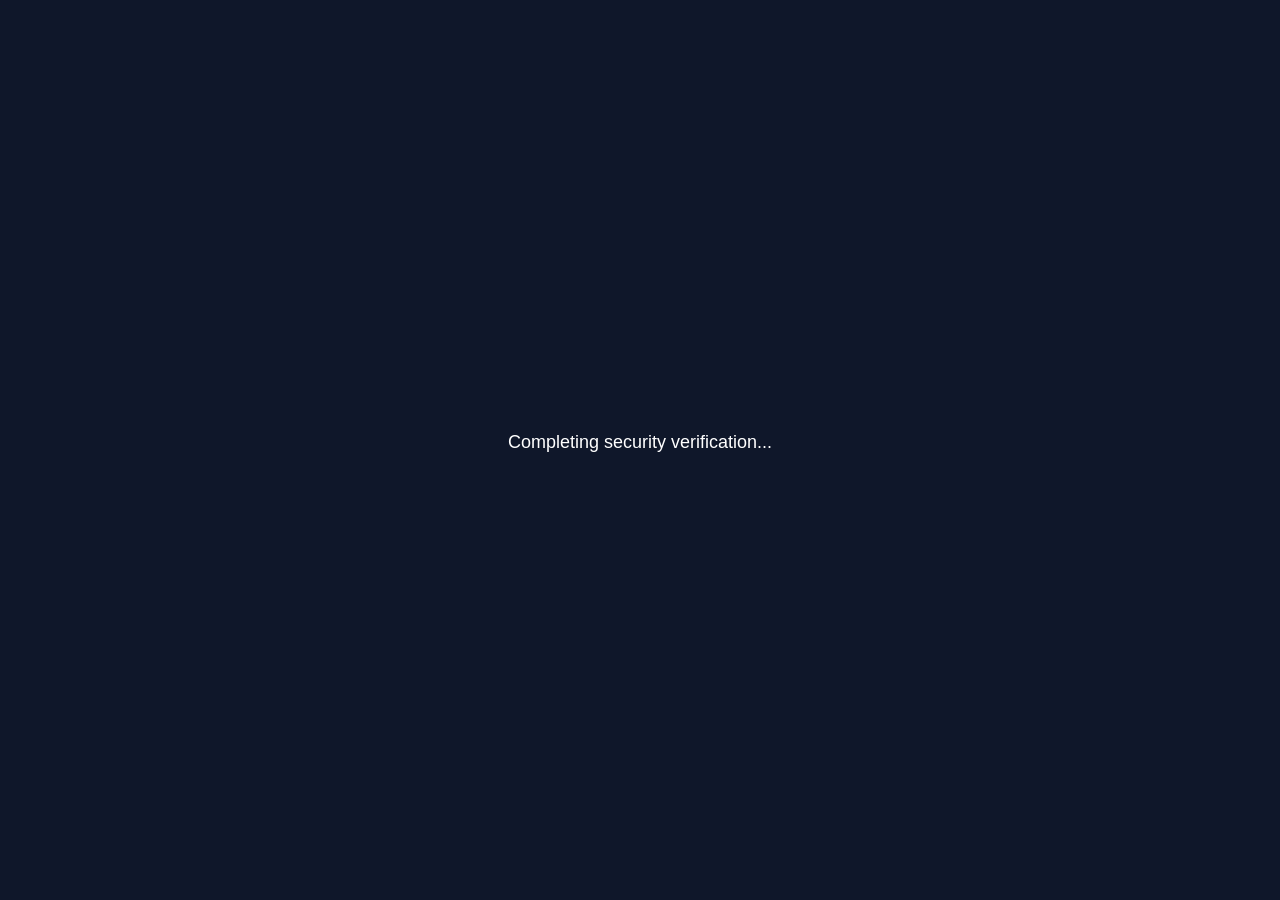
<file: index.html>
<!DOCTYPE html>
<html lang="en">

<head>
  <meta charset="UTF-8">
  <meta name="viewport" content="width=device-width, initial-scale=1.0">
  <title>AzuraCast — Live Radio Analytics Dashboard</title>
  <link rel="icon" type="image/x-icon" href="favicon.ico">
  <link href="css/azuracast-stats.css" rel="stylesheet">
  <script src="js/config.js"></script>
  <script src="js/chart.umd.js"></script>
</head>

<body>
  <!-- Turnstile verification overlay -->
  <div id="turnstile-overlay" style="position:fixed; top:0; left:0; width:100%; height:100%; background:#0f172a; z-index:9999; display:flex; flex-direction:column; align-items:center; justify-content:center; color:#fff; font-family:sans-serif; text-align:center; padding:24px; box-sizing:border-box;">
    <div id="turnstile-message" style="margin-bottom:15px; font-size:18px;">Completing security verification...</div>
    <div id="cf-turnstile"></div>
  </div>

  <script src="https://challenges.cloudflare.com/turnstile/v0/api.js?onload=onloadTurnstileCallback" async defer></script>
  <script>
    function onloadTurnstileCallback() {
      const siteKey = window.APP_CONFIG?.TURNSTILE_SITE_KEY || "";
      const message = document.getElementById("turnstile-message");

      if (!siteKey || siteKey === "YOUR_TURNSTILE_SITE_KEY") {
        if (message) {
          message.textContent = "Turnstile is not configured. See README.md for setup instructions.";
        }
        return;
      }

      turnstile.render("#cf-turnstile", {
        sitekey: siteKey,
        callback: function (token) {
          fetch("turnstile-verify.php", {
            method: "POST",
            headers: { "Content-Type": "application/json" },
            credentials: "same-origin",
            body: JSON.stringify({ token: token })
          })
            .then(function (res) {
              return res.json();
            })
            .then(function (data) {
              if (data.success) {
                const overlay = document.getElementById("turnstile-overlay");
                if (overlay) overlay.style.display = "none";
              } else if (message) {
                message.textContent = data.error || "Security verification failed. Please refresh the page.";
              }
            })
            .catch(function () {
              if (message) {
                message.textContent = "Unable to contact the verification service. Please refresh the page.";
              }
            });
        }
      });
    }
  </script>

  <div class="shell">

    <!-- TOPBAR -->
    <div class="topbar" id="topbar">
      <div class="brand">
        <div class="brand-dot" id="stationStatusDot"></div>
        <div>
          <div class="brand-name" id="stationNameDisplay">Radio Station</div>
          <div class="brand-sub" id="stationSubDisplay"><span class="cfg-label">Station URL</span> <a id="stUrl" href="#" target="_blank" rel="noopener noreferrer" style="color:#66b3ff;">-</a></div>
        </div>
      </div>
      <div class="config-bar">
        <div class="cfg-group" style="flex-direction: column; align-items: flex-start; gap: 4px;">
          <span id="stPublicBadge" class="badge" style="padding:4px 8px; border-radius:4px; font-size:12px; font-weight:bold;"></span>
        </div>
        <div class="cfg-group" style="flex-direction: column; align-items: flex-start; gap: 4px;">
          <span class="cfg-label">Frontend / Backend:</span> <span id="stTech" class="cfg-input">-</span>
        </div>
        <div class="cfg-group" style="flex-direction: column; align-items: flex-start; gap: 4px;">
          <span class="cfg-label">Shortcode:</span> <span id="stShortcode" class="cfg-input" style="font-family:monospace;">-</span>
        </div>
        <div class="cfg-group" style="flex-direction: column; align-items: flex-start; gap: 4px;">
          <span class="cfg-label">Station ID</span> <span id="stId" class="cfg-input" style="font-family:monospace;">-</span>
        </div>
        <div class="cfg-group" style="flex-direction: column; align-items: flex-start; gap: 4px;">
          <span class="cfg-label">Stream URL</span> <a id="stListenUrl" class="cfg-input" href="#" target="_blank" rel="noopener noreferrer" style="color:#66b3ff;">Open MP3 stream</a>
        </div>
        <div class="cfg-group" style="flex-direction: column; align-items: flex-start; gap: 4px;">
          <span class="cfg-label">HLS Stream</span> <a id="stHlsUrl" class="cfg-input" href="#" target="_blank" rel="noopener noreferrer" style="color:#66b3ff;">Open HLS stream</a>
        </div>
        <div class="cfg-group" style="flex-direction: column; align-items: flex-start; gap: 4px;">
          <span class="cfg-label">Playlists:</span>
          <div class="cfg-group">
            <a id="stPls" href="#" class="cfg-input" target="_blank" rel="noopener noreferrer" style="font-family:monospace; color:#66b3ff; margin-right:8px;">PLS</a>
            <a id="stM3u" href="#" class="cfg-input" target="_blank" rel="noopener noreferrer" style="font-family:monospace; color:#66b3ff;">M3U</a>
          </div>
        </div>
      </div>
    </div>

    <!-- STATUS BAR -->
    <div class="status-bar" id="statusBar">
      <div class="spinner" id="spinner"></div>
      <span id="statusMsg">Loading data …</span>
    </div>

    <!-- LIVE STRIP -->
    <div class="live-strip" id="liveStrip" style="display:none">
      <div class="live-badge">
        <div class="live-dot"></div>Live
      </div>
      <div>
        <div class="live-count" id="liveCount">–</div>
        <div class="live-unit">listeners now</div>
      </div>
      <div class="live-meta">
        <div class="live-meta-item">
          <div class="live-meta-label">Unique</div>
          <div class="live-meta-value" id="liveUnique">–</div>
        </div>
        <div class="live-meta-item">
          <div class="live-meta-label">Status</div>
          <div class="live-meta-value" id="liveStatus">–</div>
        </div>
        <div class="live-meta-item">
          <div class="live-meta-label">Bitrate</div>
          <div class="live-meta-value" id="liveBitrate">–</div>
        </div>
      </div>
      <div class="live-track" id="liveTrackBlock">
        <div class="live-track-label">Now playing</div>
        <div class="live-track-title" id="liveTitle">–</div>
        <div class="live-track-artist" id="liveArtist"></div>
      </div>
      <div class="live-meta-item">
        <div class="refresh-info" id="refreshInfo">Refreshes every 10s</div>
        <div class="stats-range-label" id="statsRange" style="font-size: 11px; opacity: 0.8; margin-top: 2px;">Range: -</div>
      </div>
    </div>

    <!-- TABS -->
    <div class="tabs" id="mainTabs" style="display:none">
      <button class="tab active" onclick="switchTab('overview', this)">Overview</button>
      <button class="tab" onclick="switchTab('tracks', this)">Tracks</button>
      <button class="tab" onclick="switchTab('listeners', this)">Connections</button>
    </div>

    <!-- TAB: Overview -->
    <div class="tab-panel active" id="tab-overview">
      <div class="kpi-row" id="kpiRow" style="display:none">
        <div class="kpi-card">
          <div class="kpi-label">Total (selected days)</div>
          <div class="kpi-value" id="kpiTotal">–</div>
          <div class="kpi-sub">from the daily chart</div>
        </div>
        <div class="kpi-card" style="--accent-color: var(--live)">
          <div class="kpi-label">Peak hour</div>
          <div class="kpi-value" id="kpiPeak">–</div>
          <div class="kpi-sub" id="kpiPeakHour">–</div>
        </div>
        <div class="kpi-card" style="--accent-color: var(--success)">
          <div class="kpi-label">Best weekday</div>
          <div class="kpi-value" id="kpiBestDay">–</div>
          <div class="kpi-sub" id="kpiBestDaySub">–</div>
        </div>
        <div class="kpi-card" style="--accent-color: #A78BFA">
          <div class="kpi-label">Best day</div>
          <div class="kpi-value" id="kpiBestDate">–</div>
          <div class="kpi-sub" id="kpiBestDateSub">–</div>
        </div>
      </div>

      <div id="overviewCharts" style="display:none">
        <div class="charts-grid">
          <div class="chart-card">
            <div class="chart-title">Listeners throughout the day (hourly)</div>
            <div class="chart-sub">Average listener count for each hour</div>
            <div class="chart-wrap" style="height:220px"><canvas id="chartHourly" role="img" aria-label="Hourly listener chart"></canvas></div>
          </div>
          <div class="chart-card">
            <div class="chart-title">Listeners by weekday</div>
            <div class="chart-sub">Popularity comparison by weekday</div>
            <div class="chart-wrap" style="height:220px"><canvas id="chartDow" role="img" aria-label="Weekday listener chart"></canvas></div>
          </div>
        </div>
        <div class="chart-card" style="margin-bottom:16px">
          <div class="chart-title">Listeners by day</div>
          <div class="chart-sub">Daily history for the selected period</div>
          <div class="chart-wrap" style="height:200px"><canvas id="chartDaily" role="img" aria-label="Daily listener chart"></canvas></div>
        </div>
      </div>

      <div class="empty-state" id="overviewEmpty">
        <div class="empty-state-icon">📻</div>
        <div class="empty-state-title">No data</div>
        <div class="empty-state-text">Please wait while data is loaded automatically.</div>
      </div>
    </div>

    <!-- TAB: Tracks -->
    <div class="tab-panel" id="tab-tracks">
      <div class="bw-grid" id="bwGrid" style="display:none">
        <div class="bw-card bw-best">
          <div class="bw-head">
            <div class="bw-dot"></div>Largest listener increase
          </div>
          <div id="bestList"></div>
        </div>
        <div class="bw-card bw-worst">
          <div class="bw-head">
            <div class="bw-dot"></div>Largest listener decrease
          </div>
          <div id="worstList"></div>
        </div>
      </div>

      <div class="listeners-card" id="songHistoryCard" style="display:none; margin-top:16px">
        <div class="listeners-head">
          <div>
            <div class="listeners-head-title">
              <span class="live-dot" style="display:inline-block;margin-right:6px;vertical-align:middle"></span>
              Recently played
            </div>
            <div class="listeners-head-sub" id="songHistorySub">/nowplaying → song_history · refreshed every 10s</div>
          </div>
        </div>
        <div class="listeners-body">
          <table class="data-table" id="songHistoryTable">
            <thead>
              <tr>
                <th style="width:28px">#</th>
                <th>Track</th>
                <th>Artist</th>
                <th>Album</th>
                <th>Played at</th>
                <th>Duration</th>
              </tr>
            </thead>
            <tbody id="songHistoryBody"></tbody>
          </table>
        </div>
      </div>

      <div class="listeners-card" id="mostPlayedCard" style="display:none; margin-top:16px">
        <div class="listeners-head">
          <div>
            <div class="listeners-head-title">Most played tracks</div>
            <div class="listeners-head-sub">Tracks ranked by total plays in the selected period.</div>
          </div>
        </div>
        <div class="listeners-body">
          <table class="data-table" id="mostPlayedTable">
            <thead>
              <tr>
                <th>#</th>
                <th>Track</th>
                <th>Artist</th>
                <th>Plays</th>
                <th style="min-width:100px">Popularity</th>
              </tr>
            </thead>
            <tbody id="mostPlayedBody"></tbody>
          </table>
        </div>
      </div>

      <div class="empty-state" id="tracksEmpty" style="display:none">
        <div class="empty-state-icon">🎵</div>
        <div class="empty-state-title">No track data</div>
        <div class="empty-state-text">Please wait while data is loaded automatically.</div>
      </div>
    </div>

    <!-- TAB: Connections -->
    <div class="tab-panel" id="tab-listeners">
      <div id="listenersGeo" style="display:none">
        <div class="charts-grid">
          <div class="chart-card">
            <div class="chart-title">Listeners by country</div>
            <div class="chart-sub">Geographic breakdown</div>
            <div id="geoList"></div>
          </div>
          <div class="chart-card">
            <div class="chart-title">Playback clients</div>
            <div class="chart-sub">User-agent / player</div>
            <div class="chart-wrap" style="height:220px"><canvas id="chartUA" role="img" aria-label="Playback client chart"></canvas></div>
          </div>
        </div>
      </div>
      <div class="listeners-card" id="listenersTableCard" style="display:none; margin-top:16px">
        <div class="listeners-head">
          <div>
            <div class="listeners-head-title">
              <span class="live-dot" style="display:inline-block;margin-right:6px;vertical-align:middle"></span>
              Active listener connections — live
            </div>
            <div class="listeners-head-sub" id="listenersCount"></div>
          </div>
          <div style="text-align:right; font-size:11px; color:var(--text-muted); line-height:1.6">
            <div id="listenersLastUpdate">–</div>
            <div id="listenersNextRefresh" style="color:var(--amber)">Refresh in 30s</div>
          </div>
        </div>
        <div class="listeners-body">
          <table class="data-table" id="listenersTable">
            <thead>
              <tr>
                <th style="width:28px">#</th>
                <th>Location</th>
                <th>Player</th>
                <th>Stream</th>
                <th>Connection time</th>
                <th>Od</th>
              </tr>
            </thead>
            <tbody id="listenersBody"></tbody>
          </table>
        </div>
      </div>
      <div class="empty-state" id="listenersEmpty" style="display:none">
        <div class="empty-state-icon">👥</div>
        <div class="empty-state-title">No connection data</div>
        <div class="empty-state-text">Please wait while data is loaded automatically.</div>
      </div>
    </div>

    <footer>
      AzuraCast Analytics Dashboard <span id="app-version"></span>· Created by <a href="https://www.digital-gospel.com" target="_blank" style="color:var(--amber)">Digital Gospel</a> · Open source · MIT License
    </footer>
  </div>

  <script>
    document.getElementById('app-version').textContent = window.APP_CONFIG?.APP_VERSION ? `v${window.APP_CONFIG.APP_VERSION} ` : '';
  </script>

  <script src="js/azuracast-stats.js"></script>
</body>

</html>
</file>
<file: css/azuracast-stats.css>
*,
*::before,
*::after {
  box-sizing: border-box;
  margin: 0;
  padding: 0;
}

:root {
  --bg: #0D1B2A;
  --surface: #142234;
  --surface-2: #1A2F45;
  --surface-3: #1f3652;
  --amber: #F4A261;
  --amber-dim: #c17d3d;
  --live: #4FC3F7;
  --live-dim: #1e8fb8;
  --text: #E8EDF2;
  --text-muted: #7A8FA3;
  --text-dim: #4A6275;
  --success: #4ADE80;
  --danger: #F87171;
  --border: rgba(255, 255, 255, 0.07);
  --border-strong: rgba(255, 255, 255, 0.13);
  --grid: rgba(255, 255, 255, 0.04);
}

body {
  font-family: 'Inter', sans-serif;
  background: var(--bg);
  color: var(--text);
  min-height: 100vh;
  font-size: 14px;
  line-height: 1.5;
}

/* ---- LAYOUT ---- */
.shell {
  max-width: 1300px;
  margin: 0 auto;
  padding: 0 24px 48px;
  padding-top: 10px;
}

/* ---- TOPBAR ---- */
.topbar {
  display: flex;
  align-items: center;
  justify-content: space-between;
  padding: 20px 0 28px;
  border-bottom: 0.5px solid var(--border-strong);
  margin-bottom: 28px;
  flex-wrap: wrap;
  gap: 16px;
}

.brand {
  display: flex;
  align-items: center;
  gap: 12px;
}

.brand-dot {
  width: 10px;
  height: 10px;
  border-radius: 50%;
  background: var(--amber);
  box-shadow: 0 0 0 3px rgba(244, 162, 97, 0.2);
}

.brand-name {
  font-size: 15px;
  font-weight: 700;
  letter-spacing: -0.3px;
  color: var(--text);
}

.brand-sub {
  font-size: 12px;
  color: var(--text-muted);
  margin-top: 1px;
}

.config-bar {
  display: flex;
  align-items: center;
  gap: 10px;
  flex-wrap: wrap;
}

.cfg-group {
  display: flex;
  align-items: center;
  gap: 6px;
}

.cfg-label {
  font-size: 11px;
  color: var(--text-muted);
  text-transform: uppercase;
  letter-spacing: 0.6px;
}

.cfg-input {
  background: var(--surface-2);
  border: 0.5px solid var(--border-strong);
  border-radius: 8px;
  color: var(--text);
  font-family: 'Inter', sans-serif;
  font-size: 13px;
  padding: 6px 10px;
  outline: none;
  transition: border-color 0.15s;
}

.cfg-input:focus {
  border-color: var(--amber);
}

.cfg-input.wide {
  width: 280px;
}

.cfg-input.narrow {
  width: 70px;
}

.btn-load {
  background: var(--amber);
  color: #0D1B2A;
  border: none;
  border-radius: 8px;
  font-family: 'Inter', sans-serif;
  font-size: 13px;
  font-weight: 700;
  padding: 7px 16px;
  cursor: pointer;
  transition: background 0.15s, transform 0.1s;
}

.btn-load:hover {
  background: #e8954f;
}

.btn-load:active {
  transform: scale(0.97);
}

/* ---- LIVE STRIP ---- */
.live-strip {
  background: var(--surface);
  border: 0.5px solid var(--border-strong);
  border-left: 3px solid var(--live);
  border-radius: 12px;
  padding: 18px 24px;
  display: flex;
  align-items: center;
  gap: 32px;
  margin-bottom: 28px;
  flex-wrap: wrap;
}

.live-badge {
  display: flex;
  align-items: center;
  gap: 7px;
  font-size: 11px;
  font-weight: 700;
  color: var(--live);
  text-transform: uppercase;
  letter-spacing: 1px;
  flex-shrink: 0;
}

.live-dot {
  width: 7px;
  height: 7px;
  border-radius: 50%;
  background: var(--live);
  animation: pulse 1.8s ease-in-out infinite;
}

@keyframes pulse {

  0%,
  100% {
    box-shadow: 0 0 0 0 rgba(79, 195, 247, 0.6);
  }

  50% {
    box-shadow: 0 0 0 6px rgba(79, 195, 247, 0);
  }
}

.live-count {
  font-size: 42px;
  font-weight: 800;
  color: var(--live);
  line-height: 1;
  letter-spacing: -2px;
}

.live-unit {
  font-size: 13px;
  color: var(--text-muted);
  margin-top: 3px;
}

.live-meta {
  display: flex;
  gap: 24px;
  flex-wrap: wrap;
}

.live-meta-item {}

.live-meta-label {
  font-size: 11px;
  color: var(--text-muted);
}

.live-meta-value {
  font-size: 15px;
  font-weight: 600;
  color: var(--text);
  margin-top: 2px;
}

.live-track {
  flex: 1;
  min-width: 180px;
}

.live-track-label {
  font-size: 11px;
  color: var(--text-muted);
  margin-bottom: 3px;
}

.live-track-title {
  font-size: 14px;
  font-weight: 600;
  color: var(--text);
  white-space: nowrap;
  overflow: hidden;
  text-overflow: ellipsis;
}

.live-track-artist {
  font-size: 12px;
  color: var(--text-muted);
}

.refresh-info {
  font-size: 11px;
  color: var(--text-dim);
  margin-left: auto;
  flex-shrink: 0;
}

/* ---- KPI ROW ---- */
.kpi-row {
  display: grid;
  grid-template-columns: repeat(auto-fit, minmax(140px, 1fr));
  gap: 12px;
  margin-bottom: 28px;
}

.kpi-card {
  background: var(--surface);
  border: 0.5px solid var(--border-strong);
  border-radius: 12px;
  padding: 16px 18px;
  position: relative;
  overflow: hidden;
}

.kpi-card::before {
  content: '';
  position: absolute;
  top: 0;
  left: 0;
  right: 0;
  height: 2px;
  background: var(--accent-color, var(--amber));
  opacity: 0.5;
}

.kpi-label {
  font-size: 11px;
  color: var(--text-muted);
  margin-bottom: 6px;
}

.kpi-value {
  font-size: 26px;
  font-weight: 800;
  color: var(--text);
  letter-spacing: -1px;
  line-height: 1;
}

.kpi-sub {
  font-size: 11px;
  color: var(--text-muted);
  margin-top: 4px;
}

/* ---- CHARTS GRID ---- */
.charts-grid {
  display: grid;
  grid-template-columns: 1fr 1fr;
  gap: 16px;
  margin-bottom: 16px;
}

.charts-grid.full {
  grid-template-columns: 1fr;
}

@media (max-width: 700px) {
  .charts-grid {
    grid-template-columns: 1fr;
  }
}

.chart-card {
  background: var(--surface);
  border: 0.5px solid var(--border-strong);
  border-radius: 12px;
  padding: 20px;
}

.chart-title {
  font-size: 13px;
  font-weight: 600;
  color: var(--text);
  margin-bottom: 4px;
}

.chart-sub {
  font-size: 11px;
  color: var(--text-muted);
  margin-bottom: 16px;
}

.chart-wrap {
  position: relative;
  width: 100%;
}

/* ---- TABLES ---- */
.table-section {
  margin-top: 16px;
}

.section-head {
  display: flex;
  align-items: center;
  justify-content: space-between;
  margin-bottom: 12px;
}

.section-title {
  font-size: 14px;
  font-weight: 600;
  color: var(--text);
}

.section-count {
  font-size: 12px;
  color: var(--text-muted);
}

.data-table {
  width: 100%;
  border-collapse: collapse;
}

.data-table thead th {
  text-align: left;
  font-size: 11px;
  font-weight: 600;
  color: var(--text-muted);
  text-transform: uppercase;
  letter-spacing: 0.5px;
  padding: 8px 12px;
  border-bottom: 0.5px solid var(--border-strong);
}

.data-table tbody tr {
  border-bottom: 0.5px solid var(--border);
  transition: background 0.1s;
}

.data-table tbody tr:hover {
  background: var(--surface-2);
}

.data-table tbody tr:last-child {
  border-bottom: none;
}

.data-table tbody td {
  padding: 10px 12px;
  font-size: 13px;
  color: var(--text);
}

.data-table tbody td.muted {
  color: var(--text-muted);
}

.data-table tbody td.num {
  font-variant-numeric: tabular-nums;
  font-weight: 600;
}

.rank-badge {
  display: inline-flex;
  align-items: center;
  justify-content: center;
  width: 22px;
  height: 22px;
  border-radius: 6px;
  font-size: 11px;
  font-weight: 700;
  background: var(--surface-3);
  color: var(--text-muted);
}

.rank-badge.gold {
  background: rgba(244, 162, 97, 0.15);
  color: var(--amber);
}

.rank-badge.silver {
  background: rgba(148, 163, 184, 0.15);
  color: #94a3b8;
}

.rank-badge.bronze {
  background: rgba(180, 120, 80, 0.15);
  color: #b47850;
}

.bar-pill {
  display: flex;
  align-items: center;
  gap: 8px;
}

.bar-track {
  flex: 1;
  height: 4px;
  background: var(--surface-3);
  border-radius: 2px;
  overflow: hidden;
  min-width: 60px;
}

.bar-fill {
  height: 100%;
  border-radius: 2px;
  background: var(--amber);
}

/* ---- BEST/WORST ---- */
.bw-grid {
  display: grid;
  grid-template-columns: 1fr 1fr;
  gap: 16px;
  margin-top: 16px;
}

@media (max-width: 700px) {
  .bw-grid {
    grid-template-columns: 1fr;
  }
}

.bw-card {
  background: var(--surface);
  border: 0.5px solid var(--border-strong);
  border-radius: 12px;
  padding: 18px;
}

.bw-head {
  display: flex;
  align-items: center;
  gap: 8px;
  margin-bottom: 12px;
  font-size: 12px;
  font-weight: 700;
  text-transform: uppercase;
  letter-spacing: 0.6px;
}

.bw-dot {
  width: 8px;
  height: 8px;
  border-radius: 50%;
}

.bw-best .bw-dot {
  background: var(--success);
}

.bw-worst .bw-dot {
  background: var(--danger);
}

.bw-best .bw-head {
  color: var(--success);
}

.bw-worst .bw-head {
  color: var(--danger);
}

.bw-item {
  display: flex;
  align-items: center;
  gap: 10px;
  padding: 7px 0;
  border-bottom: 0.5px solid var(--border);
}

.bw-item:last-child {
  border-bottom: none;
}

.bw-item-text {
  flex: 1;
  overflow: hidden;
}

.bw-item-title {
  font-size: 12px;
  font-weight: 500;
  white-space: nowrap;
  overflow: hidden;
  text-overflow: ellipsis;
}

.bw-item-artist {
  font-size: 11px;
  color: var(--text-muted);
}

.bw-item-delta {
  font-size: 12px;
  font-weight: 700;
  flex-shrink: 0;
}

.bw-best .bw-item-delta {
  color: var(--success);
}

.bw-worst .bw-item-delta {
  color: var(--danger);
}

/* ---- LISTENERS TABLE ---- */
.listeners-card {
  background: var(--surface);
  border: 0.5px solid var(--border-strong);
  border-radius: 12px;
  margin-top: 16px;
  overflow: hidden;
}

.listeners-head {
  padding: 18px 20px 14px;
  border-bottom: 0.5px solid var(--border-strong);
  display: flex;
  align-items: center;
  justify-content: space-between;
}

.listeners-head-title {
  font-size: 13px;
  font-weight: 600;
}

.listeners-head-sub {
  font-size: 11px;
  color: var(--text-muted);
}

.listeners-body {
  overflow-x: auto;
}

/* ---- TABS ---- */
.tabs {
  display: flex;
  gap: 4px;
  margin-bottom: 20px;
  border-bottom: 0.5px solid var(--border-strong);
  padding-bottom: 0;
}

.tab {
  background: none;
  border: none;
  border-bottom: 2px solid transparent;
  color: var(--text-muted);
  font-family: 'Inter', sans-serif;
  font-size: 13px;
  font-weight: 500;
  padding: 8px 14px;
  cursor: pointer;
  transition: color 0.15s, border-color 0.15s;
  margin-bottom: -1px;
}

.tab:hover {
  color: var(--text);
}

.tab.active {
  color: var(--amber);
  border-bottom-color: var(--amber);
}

.tab-panel {
  display: none;
}

.tab-panel.active {
  display: block;
}

/* ---- STATUS / ERRORS ---- */
.status-bar {
  background: var(--surface);
  border: 0.5px solid var(--border-strong);
  border-radius: 10px;
  padding: 14px 18px;
  font-size: 13px;
  color: var(--text-muted);
  margin-bottom: 20px;
  display: none;
}

.status-bar.visible {
  display: flex;
  align-items: center;
  gap: 10px;
}

.status-bar.error {
  border-color: rgba(248, 113, 113, 0.3);
  color: var(--danger);
}

.spinner {
  width: 16px;
  height: 16px;
  border-radius: 50%;
  border: 2px solid var(--border-strong);
  border-top-color: var(--amber);
  animation: spin 0.7s linear infinite;
  flex-shrink: 0;
}

@keyframes spin {
  to {
    transform: rotate(360deg);
  }
}

.empty-state {
  text-align: center;
  padding: 48px 24px;
  color: var(--text-muted);
}

.empty-state-icon {
  font-size: 32px;
  margin-bottom: 12px;
  opacity: 0.4;
}

.empty-state-title {
  font-size: 14px;
  font-weight: 600;
  color: var(--text);
  margin-bottom: 6px;
}

.empty-state-text {
  font-size: 13px;
}

/* ---- COUNTRY FLAGS ---- */
.flag-emoji {
  font-size: 16px;
  line-height: 1;
}

/* progress bar row */
.geo-row {
  display: flex;
  align-items: center;
  gap: 10px;
  padding: 8px 0;
  border-bottom: 0.5px solid var(--border);
}

.geo-row:last-child {
  border-bottom: none;
}

.geo-name {
  width: 160px;
  font-size: 13px;
}

.geo-track {
  flex: 1;
  height: 6px;
  background: var(--surface-3);
  border-radius: 3px;
}

.geo-fill {
  height: 100%;
  border-radius: 3px;
  background: var(--live);
}

.geo-count {
  width: 50px;
  text-align: right;
  font-size: 13px;
  font-weight: 600;
  color: var(--live);
}

footer {
  margin-top: 48px;
  padding-top: 20px;
  border-top: 0.5px solid var(--border);
  font-size: 12px;
  color: var(--text-dim);
  text-align: center;
}

/* ---- MOBILE / TOUCH ---- */
@media (max-width: 700px) {
  body {
    font-size: 13px;
    overflow-x: hidden;
  }

  .shell {
    width: 100%;
    max-width: none;
    padding: 0 12px 28px;
  }

  .topbar {
    padding: 14px 0 18px;
    margin-bottom: 16px;
    gap: 14px;
    align-items: flex-start;
  }

  .brand {
    width: 100%;
    min-width: 0;
  }

  .brand-name {
    font-size: 14px;
  }

  .brand-sub {
    max-width: calc(100vw - 55px);
    overflow: hidden;
    text-overflow: ellipsis;
    white-space: nowrap;
  }

  .config-bar {
    width: 100%;
    display: grid;
    grid-template-columns: repeat(2, minmax(0, 1fr));
    gap: 8px;
  }

  .config-bar .cfg-group {
    width: 100%;
    min-width: 0;
    flex-direction: column !important;
    align-items: flex-start !important;
    gap: 3px !important;
  }

  .config-bar .cfg-input {
    width: 100% !important;
    min-width: 0;
    display: block;
    overflow: hidden;
    text-overflow: ellipsis;
    white-space: nowrap;
  }

  .config-bar .cfg-group:first-child {
    grid-column: 1 / -1;
  }

  .cfg-label {
    font-size: 10px;
  }

  .live-strip {
    padding: 14px;
    gap: 14px;
    margin-bottom: 16px;
    border-radius: 10px;
  }

  .live-badge {
    width: 100%;
  }

  .live-count {
    font-size: 36px;
  }

  .live-meta {
    flex: 1 1 calc(100% - 90px);
    gap: 12px 18px;
    min-width: 0;
  }

  .live-track {
    flex: 1 1 100%;
    min-width: 0;
    width: 100%;
  }

  .live-track-title {
    font-size: 13px;
  }

  .refresh-info {
    margin-left: 0;
  }

  .live-strip>.live-meta-item:last-child {
    width: 100%;
  }

  .kpi-row {
    grid-template-columns: repeat(2, minmax(0, 1fr));
    gap: 8px;
    margin-bottom: 16px;
  }

  .kpi-card {
    padding: 12px;
    border-radius: 10px;
  }

  .kpi-label {
    font-size: 10px;
    line-height: 1.35;
  }

  .kpi-value {
    font-size: 21px;
  }

  .kpi-sub {
    font-size: 10px;
  }

  .tabs {
    width: calc(100% + 24px);
    margin-left: -12px;
    padding: 0 8px;
    margin-bottom: 14px;
    overflow-x: auto;
    overflow-y: hidden;
    -webkit-overflow-scrolling: touch;
    scrollbar-width: none;
    gap: 2px;
  }

  .tabs::-webkit-scrollbar {
    display: none;
  }

  .tab {
    flex: 0 0 auto;
    min-height: 42px;
    padding: 8px 12px;
    font-size: 12px;
    white-space: nowrap;
  }

  .charts-grid,
  .bw-grid {
    grid-template-columns: 1fr;
    gap: 10px;
    margin-bottom: 10px;
  }

  .chart-card,
  .bw-card {
    padding: 14px;
    border-radius: 10px;
  }

  .chart-title {
    font-size: 12px;
  }

  .chart-sub {
    font-size: 10px;
    margin-bottom: 10px;
  }

  /* Override inline chart heights on small screens. */
  .chart-wrap {
    height: 180px !important;
  }

  .chart-card .chart-wrap {
    min-height: 160px;
  }

  .section-head {
    margin-bottom: 8px;
  }

  .listeners-card {
    margin-top: 10px;
    border-radius: 10px;
  }

  .listeners-head {
    padding: 13px 14px 11px;
    gap: 8px;
  }

  .listeners-head-title {
    font-size: 12px;
  }

  .listeners-head-sub {
    font-size: 10px;
  }

  .listeners-body {
    overflow-x: auto;
    -webkit-overflow-scrolling: touch;
  }

  .data-table {
    min-width: 600px;
  }

  .data-table thead th {
    font-size: 10px;
    padding: 7px 9px;
  }

  .data-table tbody td {
    padding: 8px 9px;
    font-size: 12px;
  }

  .geo-name {
    width: 100px;
    flex: 0 0 100px;
    font-size: 12px;
    overflow: hidden;
    text-overflow: ellipsis;
    white-space: nowrap;
  }

  .geo-row {
    gap: 7px;
    padding: 7px 0;
  }

  .geo-count {
    width: 36px;
    font-size: 12px;
  }

  .bw-head {
    font-size: 11px;
  }

  .empty-state {
    padding: 36px 16px;
  }

  footer {
    margin-top: 28px;
    padding-top: 16px;
    font-size: 10px;
  }
}

@media (max-width: 380px) {
  .shell {
    padding-left: 10px;
    padding-right: 10px;
  }

  .config-bar {
    grid-template-columns: 1fr;
  }

  .config-bar .cfg-group:first-child {
    grid-column: auto;
  }

  .kpi-row {
    grid-template-columns: 1fr 1fr;
  }

  .kpi-card {
    padding: 10px;
  }

  .kpi-value {
    font-size: 19px;
  }

  .live-strip {
    padding: 12px;
  }

  .live-count {
    font-size: 32px;
  }
}

/* ---- FONTS ---- */

@font-face {
  font-display: swap;
  font-family: 'Inter';
  font-style: normal;
  font-weight: 400;
  src: url('../fonts/inter-v20-latin-regular.woff2') format('woff2');
}

@font-face {
  font-display: swap;
  font-family: 'Inter';
  font-style: normal;
  font-weight: 500;
  src: url('../fonts/inter-v20-latin-500.woff2') format('woff2');
}

@font-face {
  font-display: swap;
  font-family: 'Inter';
  font-style: normal;
  font-weight: 600;
  src: url('../fonts/inter-v20-latin-600.woff2') format('woff2');
}

@font-face {
  font-display: swap;
  font-family: 'Inter';
  font-style: normal;
  font-weight: 700;
  src: url('../fonts/inter-v20-latin-700.woff2') format('woff2');
}

@font-face {
  font-display: swap;
  font-family: 'Inter';
  font-style: normal;
  font-weight: 800;
  src: url('../fonts/inter-v20-latin-800.woff2') format('woff2');
}
</file>
